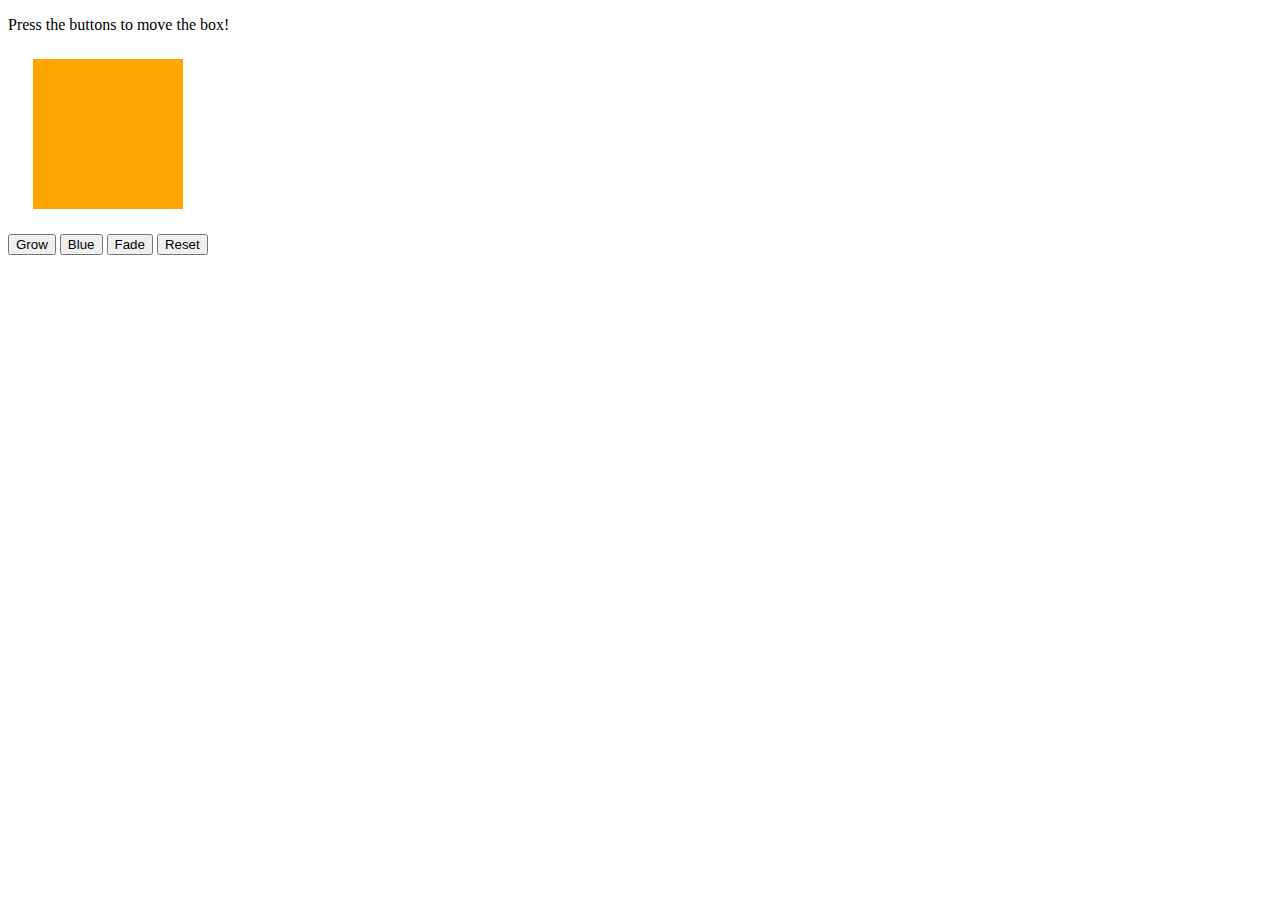
<file: JS/test.html>
<!DOCTYPE html>
<html>
<head>
    <title>Jiggle Into JavaScript</title>
</head>
<body>

    <p>Press the buttons to move the box!</p>

    <div id="box" style="height:150px; width:150px; background-color:orange; margin:25px"></div>

    <button id="Button 1">Grow</button>
    <button id="Button 2">Blue</button>
    <button id="Button 3">Fade</button>
    <button id="button 4">Reset</button>

    <script type="text/javascript">

        document.getElementById("Button 1").addEventListener("click", function(){

            document.getElementById("box").style.height = "250px";

        });

        document.getElementById("Button 2").addEventListener("click", function(){

            document.getElementById("box").style.backgroundColor = "blue";

        });

        
        document.getElementById("Button 3").addEventListener("click", function(){

            document.getElementById("box").style.opacity =".50";

        });

        document.getElementById("button 4").addEventListener("click", function(){

            document.getElementById("box").style.height = "150px"
            document.getElementById("box").style.backgroundColor ="orange";
            document.getElementById("box").style.opacity ="1.0";

        });

    </script>

</body>
</html>
</file>
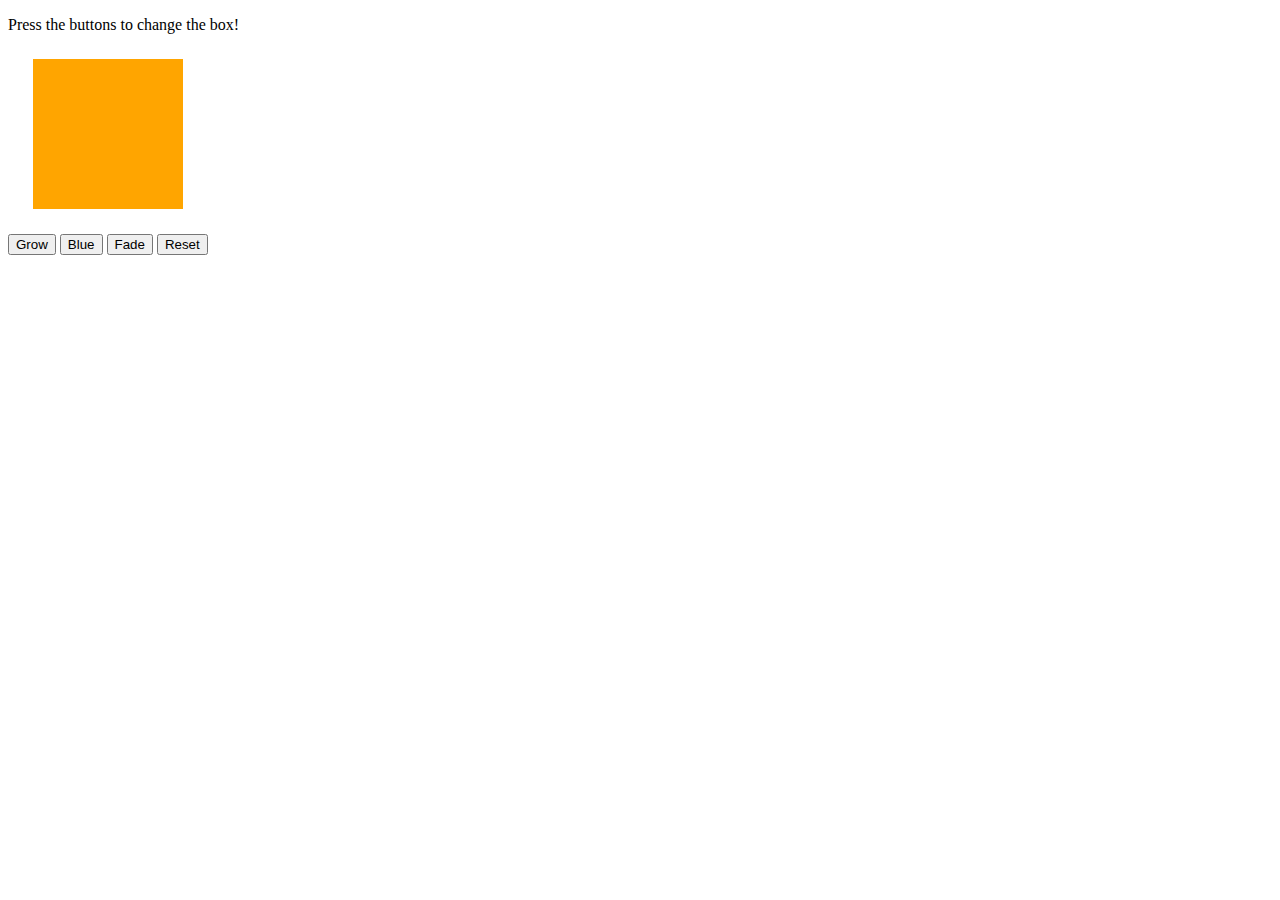
<file: Prework_NMF/Module 6/index2.html>
<!DOCTYPE html>
<html>
<head>
    <title>Jiggle Into JavaScript</title>
    <script src="Javascript.js"></script>
    <!-- <script type="text/javascript" src="https://cdnjs.cloudflare.com/ajax/libs/jquery/3.1.0/jquery.min.js"></script> -->
</head>
<body>
    <p>Press the buttons to change the box!</p>

    <div id="box" style="height:150px; width:150px; background-color:orange; margin:25px"></div>

    <button id="button 1">Grow</button>
    <button id="button 2">Blue</button>
    <button id="button 3">Fade</button>
    <button id="button 4">Reset</button>

    <script type="text/javascript">

        document.getElementById("Button 1").addEventListener("click", function(){

            document.getElementById("box").style.height = "250px";

        });

        document.getElementById("Button 2").addEventListener("click", function(){

            document.getElementById("box").style.backgroundColor = "blue";

        });

        
        document.getElementById("Button 3").addEventListener("click", function(){

            document.getElementById("box").style.opacity =".50";

        });

        document.getElementById("button 4").addEventListener("click", function(){

            document.getElementById("box").style.height = "150px"
            document.getElementById("box").style.backgroundColor ="orange";
            document.getElementById("box").style.opacity ="1.0";

        });

    </script>
</body> 
<script src="/JS/Javascript.js"></script>
</html>
</file>
